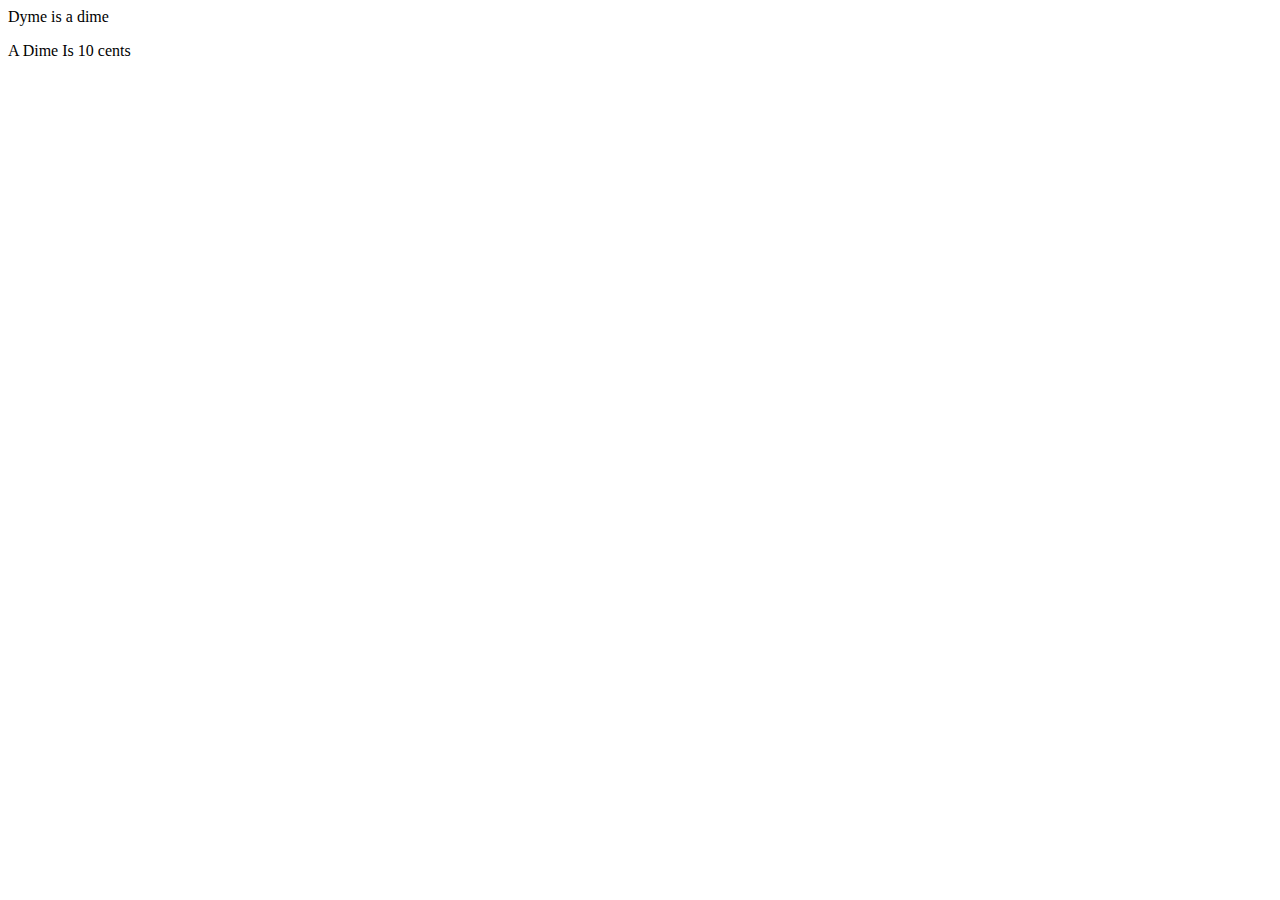
<file: jshelloworld.html>
<html>
<head>
<title>
</title>
</head>
<body>
<p>Dyme is a dime</p>
<script>

alert("Hit ok to continue");    

        
</script>
<p>A Dime Is 10 cents</p>
</body>
    
    
    
    
    
    
    
    
    
    
    
    
    
    
    
    
    
</html>
</file>
